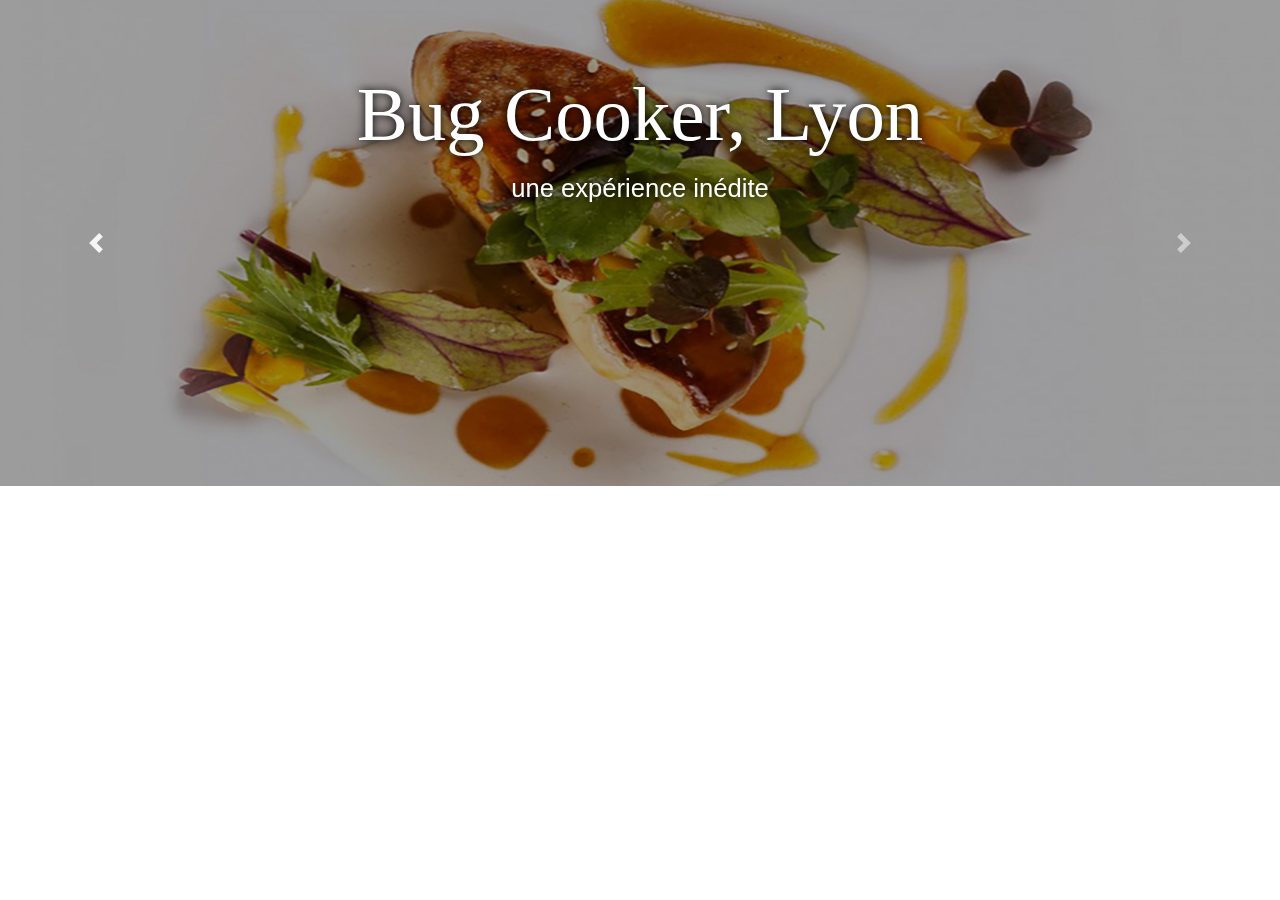
<file: carrousel.html>
<!DOCTYPE html>
<html lang="en">

<head>
    <meta charset="UTF-8">
    <meta name="viewport" content="width=device-width, initial-scale=1.0">
    <meta http-equiv="X-UA-Compatible" content="ie=edge">
    <link rel="stylesheet" href="https://maxcdn.bootstrapcdn.com/bootstrap/4.0.0/css/bootstrap.min.css" integrity="sha384-Gn5384xqQ1aoWXA+058RXPxPg6fy4IWvTNh0E263XmFcJlSAwiGgFAW/dAiS6JXm"
        crossorigin="anonymous">
    <link rel="stylesheet" href="stylecarrousel.css">
    <title>Carrousel</title>
</head>

<body>
    <div id="carouselExampleControls" class="carousel slide" data-ride="carousel">
        <div class="carousel-inner">
            <div class="carousel-item active">
                <img class="d-block w-100" src="images/image08b.jpg" alt="First slide">
                <div class="carousel-caption">
                    <h1>Bug Cooker, Lyon</h1>
                    <p>une expérience inédite</p>
                </div>
            </div>
            <div class="carousel-item">
                <img class="d-block w-100" src="images/image07b.jpg" alt="Second slide">
                <div class="carousel-caption">
                    <h1>Bug Cooker, Lyon</h1>
                    <p>dans un restaurant gastronomique</p>
                </div>
            </div>
            <div class="carousel-item">
                <img class="d-block w-100" src="images/image02b.jpg" alt="Third slide">
                <div class="carousel-caption">
                    <h1>Bug Cooker, Lyon</h1>
                    <p>avec des chefs d'exceptions</p>
                </div>
            </div>
        </div>
        <a class="carousel-control-prev" href="#carouselExampleControls" role="button" data-slide="prev">
            <span class="carousel-control-prev-icon" aria-hidden="true"></span>
            <span class="sr-only">Previous</span>
        </a>
        <a class="carousel-control-next" href="#carouselExampleControls" role="button" data-slide="next">
            <span class="carousel-control-next-icon" aria-hidden="true"></span>
            <span class="sr-only">Next</span>
        </a>

        <script src="https://code.jquery.com/jquery-3.2.1.slim.min.js" integrity="sha384-KJ3o2DKtIkvYIK3UENzmM7KCkRr/rE9/Qpg6aAZGJwFDMVNA/GpGFF93hXpG5KkN"
            crossorigin="anonymous"></script>
        <script src="https://cdnjs.cloudflare.com/ajax/libs/popper.js/1.12.9/umd/popper.min.js" integrity="sha384-ApNbgh9B+Y1QKtv3Rn7W3mgPxhU9K/ScQsAP7hUibX39j7fakFPskvXusvfa0b4Q"
            crossorigin="anonymous"></script>
        <script src="https://maxcdn.bootstrapcdn.com/bootstrap/4.0.0/js/bootstrap.min.js" integrity="sha384-JZR6Spejh4U02d8jOt6vLEHfe/JQGiRRSQQxSfFWpi1MquVdAyjUar5+76PVCmYl"
            crossorigin="anonymous"></script>
    </div>
</body>

</html>
</file>
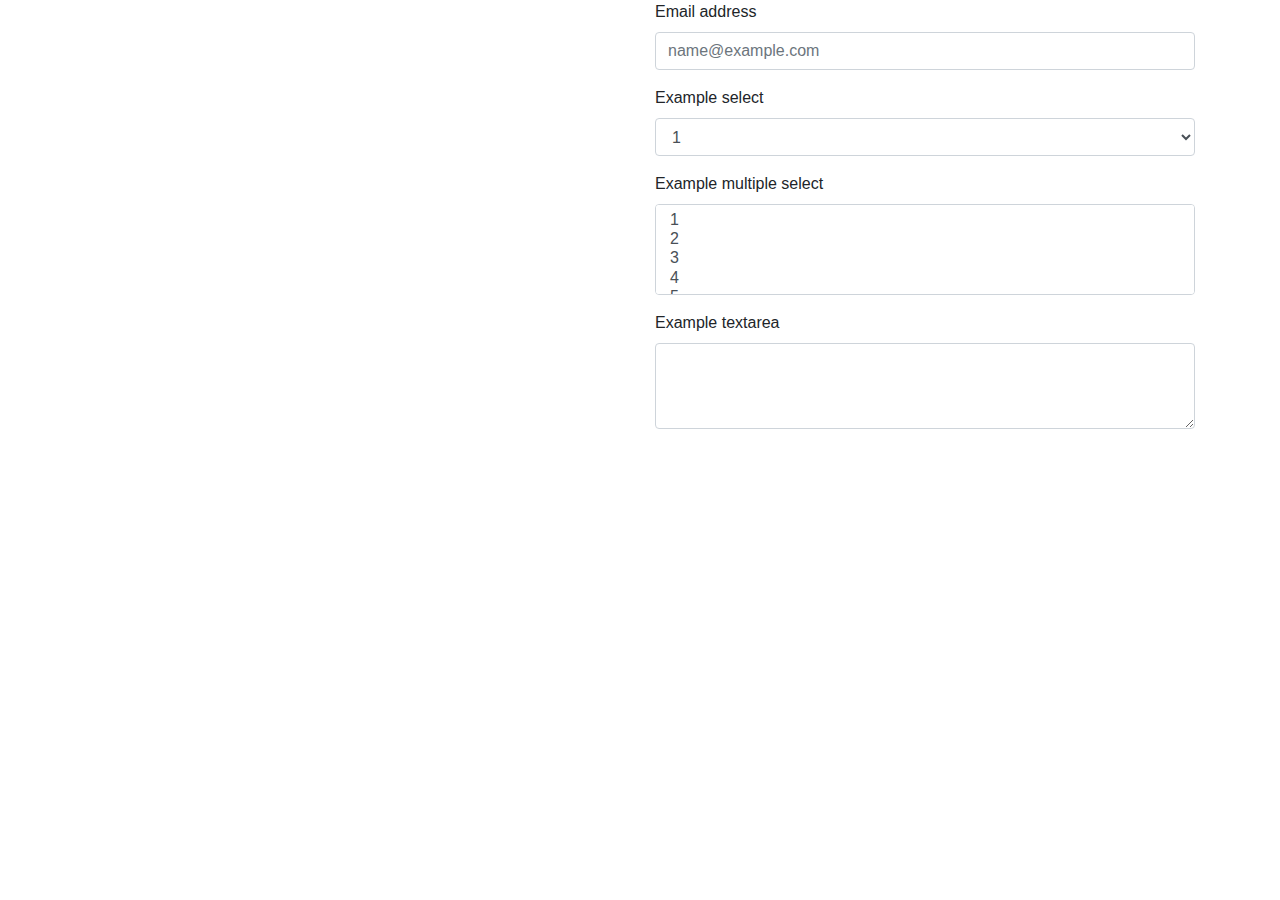
<file: Réservation.html>
<!DOCTYPE html>
<html lang="en">

<head>
    <meta charset="UTF-8">
    <meta name="viewport" content="width=device-width, initial-scale=1.0">
    <meta http-equiv="X-UA-Compatible" content="ie=edge">
    <link rel="stylesheet" href="https://maxcdn.bootstrapcdn.com/bootstrap/4.0.0/css/bootstrap.min.css" integrity="sha384-Gn5384xqQ1aoWXA+058RXPxPg6fy4IWvTNh0E263XmFcJlSAwiGgFAW/dAiS6JXm"
        crossorigin="anonymous">
    <title>Réservation</title>
</head>

<body>
    <div class="container">
        <div class="row">
            <div class="col">
                <h1></h1>
            </div>
            <div class="col">
                <form>
                    <div class="form-group">
                        <label for="exampleFormControlInput1">Email address</label>
                        <input type="email" class="form-control" id="exampleFormControlInput1" placeholder="name@example.com">
                    </div>
                    <div class="form-group">
                        <label for="exampleFormControlSelect1">Example select</label>
                        <select class="form-control" id="exampleFormControlSelect1">
                            <option>1</option>
                            <option>2</option>
                            <option>3</option>
                            <option>4</option>
                            <option>5</option>
                        </select>
                    </div>
                    <div class="form-group">
                        <label for="exampleFormControlSelect2">Example multiple select</label>
                        <select multiple class="form-control" id="exampleFormControlSelect2">
                            <option>1</option>
                            <option>2</option>
                            <option>3</option>
                            <option>4</option>
                            <option>5</option>
                        </select>
                    </div>
                    <div class="form-group">
                        <label for="exampleFormControlTextarea1">Example textarea</label>
                        <textarea class="form-control" id="exampleFormControlTextarea1" rows="3"></textarea>
                    </div>
                </form>
            </div>
        </div>
    </div>
    <script src="https://code.jquery.com/jquery-3.2.1.slim.min.js" integrity="sha384-KJ3o2DKtIkvYIK3UENzmM7KCkRr/rE9/Qpg6aAZGJwFDMVNA/GpGFF93hXpG5KkN"
        crossorigin="anonymous"></script>
    <script src="https://cdnjs.cloudflare.com/ajax/libs/popper.js/1.12.9/umd/popper.min.js" integrity="sha384-ApNbgh9B+Y1QKtv3Rn7W3mgPxhU9K/ScQsAP7hUibX39j7fakFPskvXusvfa0b4Q"
        crossorigin="anonymous"></script>
    <script src="https://maxcdn.bootstrapcdn.com/bootstrap/4.0.0/js/bootstrap.min.js" integrity="sha384-JZR6Spejh4U02d8jOt6vLEHfe/JQGiRRSQQxSfFWpi1MquVdAyjUar5+76PVCmYl"
        crossorigin="anonymous"></script>
</body>

</html>
</file>
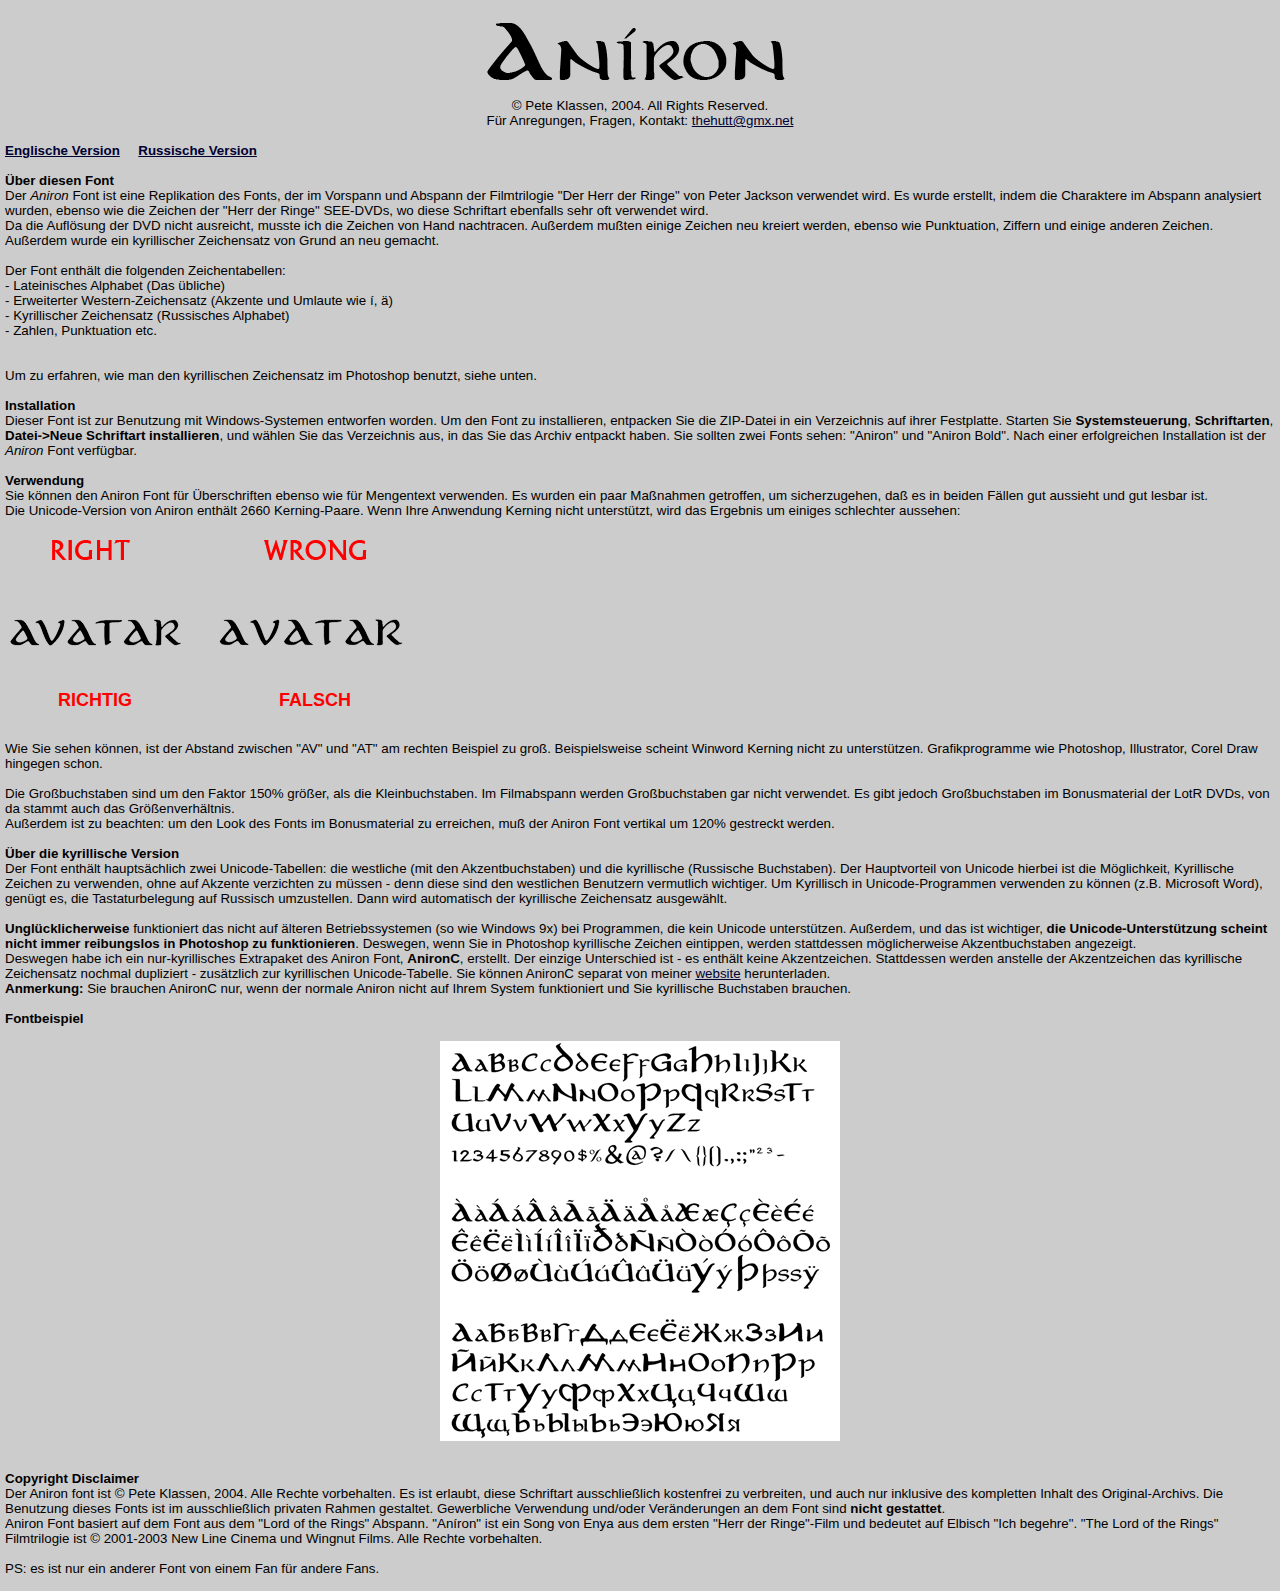
<file: fonts/Pas_Utilise/pete-klassen_aniron/liesmich.html>
<html>
<head>
<META HTTP-EQUIV="Content-Type" CONTENT="text/html; charset=iso-8859-1">
<style type="text/css">
<!--
blabla {}
td {font-size: 10pt; border-width:0pt; border-style:solid; border-color:#FFFFFF;}
-->
</style>

</head>

<body bgcolor="#CCCCCC" text="#000000" alink="#000032" vlink="#000032" link="#000032" topmargin=0 leftmargin=5 marginwidth=5 marginheight=0 style="font-family:Verdana,Arial,Helvetica; font-size: 10pt;">
<br>
<center><img src="./aniron.gif" alt="An&iacute;ron" border="0"><br>
� Pete Klassen, 2004. All Rights Reserved.<br>
F�r Anregungen, Fragen, Kontakt: <a href="mailto:thehutt@gmx.net">thehutt@gmx.net</a>
</center><br>

<b><a href="readme.html">Englische Version</a>&nbsp;&nbsp;&nbsp;&nbsp;&nbsp;<a href="prochitay.html">Russische Version</a></b><br>&nbsp;<br>


<b>�ber diesen Font</b><br>
Der <i>Aniron</i> Font ist eine Replikation des Fonts, der im Vorspann und Abspann der Filmtrilogie "Der Herr der Ringe" von Peter Jackson verwendet wird. Es wurde erstellt, indem die Charaktere im Abspann analysiert wurden, ebenso wie die Zeichen der "Herr der Ringe" SEE-DVDs, wo diese Schriftart ebenfalls sehr oft verwendet wird.<br>
Da die Aufl�sung der DVD nicht ausreicht, musste ich die Zeichen von Hand nachtracen. Au�erdem mu�ten einige Zeichen neu kreiert werden, ebenso wie Punktuation, Ziffern und einige anderen Zeichen. Au�erdem wurde ein kyrillischer Zeichensatz von Grund an neu gemacht.<br>&nbsp;<br>
Der Font enth�lt die folgenden Zeichentabellen:<br>
- Lateinisches Alphabet (Das �bliche)<br>
- Erweiterter Western-Zeichensatz (Akzente und Umlaute wie &iacute;, &auml;)<br>
- Kyrillischer Zeichensatz (Russisches Alphabet)<br>
- Zahlen, Punktuation etc.<br>
<br>&nbsp;<br>
Um zu erfahren, wie man den kyrillischen Zeichensatz im Photoshop benutzt, siehe unten.
<br>&nbsp;<br>
<b>Installation</b><br>
Dieser Font ist zur Benutzung mit Windows-Systemen entworfen worden. Um den Font zu installieren, entpacken Sie die ZIP-Datei in ein Verzeichnis auf ihrer Festplatte. Starten Sie <b>Systemsteuerung</b>, <b>Schriftarten</b>, <b>Datei->Neue Schriftart installieren</b>, und w&auml;hlen Sie das Verzeichnis aus, in das Sie das Archiv entpackt haben. Sie sollten zwei Fonts sehen: "Aniron" und "Aniron Bold". Nach einer erfolgreichen Installation ist der <i>Aniron</i> Font verf&uuml;gbar.

<br>&nbsp;<br>
<b>Verwendung</b><br>
Sie k�nnen den Aniron Font f�r �berschriften ebenso wie f�r Mengentext verwenden. Es wurden ein paar Ma�nahmen getroffen, um sicherzugehen, da� es in beiden F�llen gut aussieht und gut lesbar ist.<br>
Die Unicode-Version von Aniron enth�lt 2660 Kerning-Paare. Wenn Ihre Anwendung Kerning nicht unterst�tzt, wird das Ergebnis um einiges schlechter aussehen:
<br>&nbsp;<br>
<img src="./example1.gif" alt="" border=0>
<table width=400 border=0 cellpadding=0 cellspacing=0><tr><td width=200 class="loprof" align=center><font color="FF0000" size=+1><b>RICHTIG&nbsp;&nbsp;&nbsp;&nbsp;</b></font></td>
<td width=200 align=center class="loprof"><font color="FF0000" size=+1><b>&nbsp;&nbsp;&nbsp;&nbsp;FALSCH</b></font></td></tr></table>

<br>&nbsp;<br>
Wie Sie sehen k�nnen, ist der Abstand zwischen "AV" und "AT" am rechten Beispiel zu gro�. Beispielsweise scheint Winword Kerning nicht zu unterst�tzen. Grafikprogramme wie Photoshop, Illustrator, Corel Draw hingegen schon.
<br>&nbsp;<br>

Die Gro�buchstaben sind um den Faktor 150% gr��er, als die Kleinbuchstaben. Im Filmabspann werden Gro�buchstaben gar nicht verwendet. Es gibt jedoch Gro�buchstaben im Bonusmaterial der LotR DVDs, von da stammt auch das Gr��enverh�ltnis.<br>
Au�erdem ist zu beachten: um den Look des Fonts im Bonusmaterial zu erreichen, mu� der Aniron Font vertikal um 120% gestreckt werden.

<br>&nbsp;<br>
<b>�ber die kyrillische Version</b><br>
Der Font enth�lt haupts�chlich zwei Unicode-Tabellen: die westliche (mit den Akzentbuchstaben) und die kyrillische (Russische Buchstaben). Der Hauptvorteil von Unicode hierbei ist die M�glichkeit, Kyrillische Zeichen zu verwenden, ohne auf Akzente verzichten zu m�ssen - denn diese sind den westlichen Benutzern vermutlich wichtiger. Um Kyrillisch in Unicode-Programmen verwenden zu k�nnen (z.B. Microsoft Word), gen�gt es, die Tastaturbelegung auf Russisch umzustellen. Dann wird automatisch der kyrillische Zeichensatz ausgew�hlt.<br>&nbsp;<br>
<b>Ungl�cklicherweise</b> funktioniert das nicht auf �lteren Betriebssystemen (so wie Windows 9x) bei Programmen, die kein Unicode unterst�tzen. Au�erdem, und das ist wichtiger, <b>die Unicode-Unterst�tzung scheint nicht immer reibungslos in Photoshop zu funktionieren</b>. Deswegen, wenn Sie in Photoshop kyrillische Zeichen eintippen, werden stattdessen m�glicherweise Akzentbuchstaben angezeigt.<br>
Deswegen habe ich ein nur-kyrillisches Extrapaket des Aniron Font, <b>AnironC</b>, erstellt. Der einzige Unterschied ist - es enth�lt keine Akzentzeichen. Stattdessen werden anstelle der Akzentzeichen das kyrillische Zeichensatz nochmal dupliziert - zus�tzlich zur kyrillischen Unicode-Tabelle. Sie k�nnen AnironC separat von meiner <a href="http://www.thehutt.de/">website</a> herunterladen.<br>
<b>Anmerkung: </b> Sie brauchen AnironC nur, wenn der normale Aniron nicht auf Ihrem System funktioniert und Sie kyrillische Buchstaben brauchen.

<br>&nbsp;<br>
<b>Fontbeispiel</b>
<br>&nbsp;<br>
<center><img src="./example2.gif" alt="" border=0></center><br>&nbsp;<br>
<b>Copyright Disclaimer</b><br>
Der Aniron font ist &copy; Pete Klassen, 2004. Alle Rechte vorbehalten.
Es ist erlaubt, diese Schriftart ausschlie&szlig;lich kostenfrei zu verbreiten, und auch nur inklusive des kompletten Inhalt des Original-Archivs.
Die Benutzung dieses Fonts ist im ausschlie&szlig;lich privaten Rahmen gestaltet. Gewerbliche Verwendung und/oder Ver&auml;nderungen an dem Font sind <b>nicht gestattet</b>.<br>
Aniron Font basiert auf dem Font aus dem "Lord of the Rings" Abspann. "An&iacute;ron" ist ein Song von Enya aus dem ersten "Herr der Ringe"-Film und bedeutet auf Elbisch "Ich begehre". "The Lord of the Rings" Filmtrilogie ist &copy; 2001-2003 New Line Cinema und Wingnut Films. Alle Rechte vorbehalten.<br>&nbsp;<br>

PS: es ist nur ein anderer Font von einem Fan f&uuml;r andere Fans.<br>&nbsp;<br>

</body>
</html>
</file>
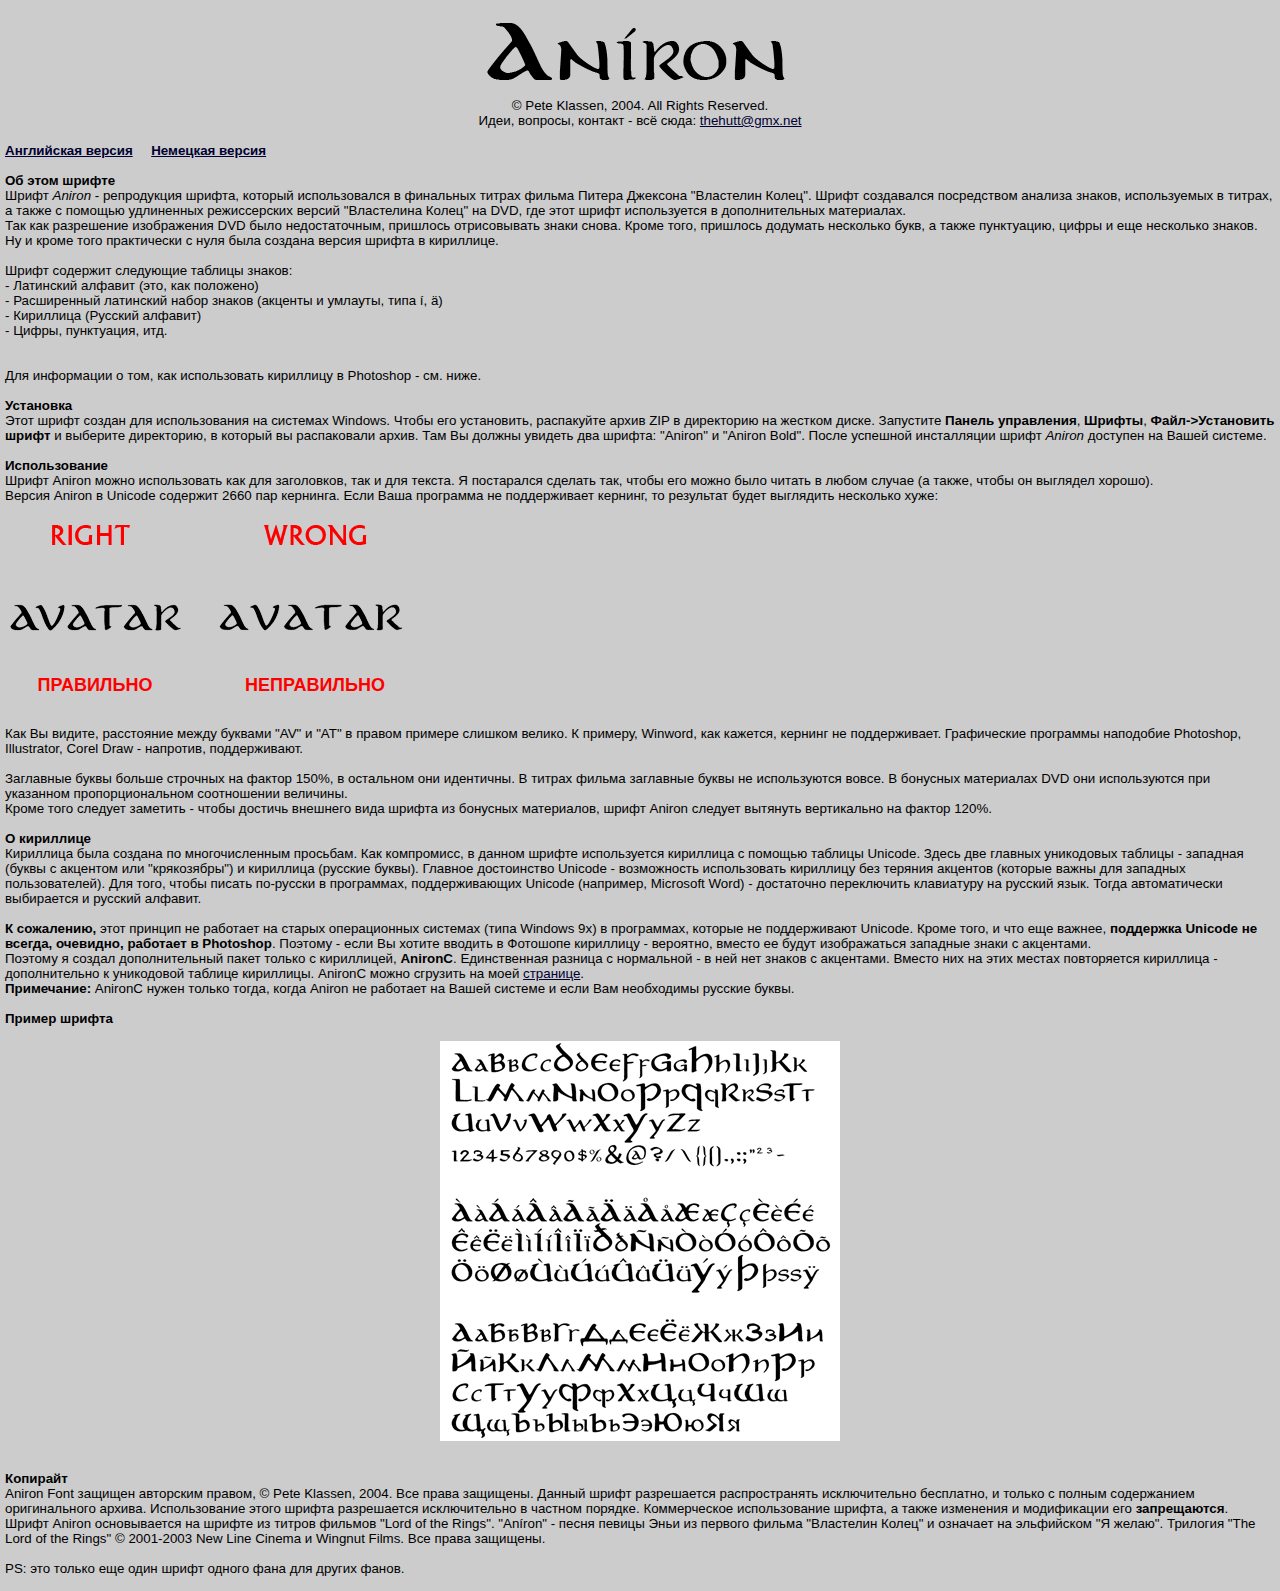
<file: fonts/Pas_Utilise/pete-klassen_aniron/prochitay.html>
<html>
<head>
<meta http-equiv="Content-Type" content="text/html; charset=Windows-1251">
<style type="text/css">
<!--
blabla {}
td {font-size: 10pt; border-width:0pt; border-style:solid; border-color:#FFFFFF;}
-->
</style>

</head>

<body bgcolor="#CCCCCC" text="#000000" alink="#000032" vlink="#000032" link="#000032" topmargin=0 leftmargin=5 marginwidth=5 marginheight=0 style="font-family:Verdana,Arial,Helvetica; font-size: 10pt;">
<br>
<center><img src="./aniron.gif" alt="An&iacute;ron" border="0"><br>
� Pete Klassen, 2004. All Rights Reserved.<br>
����, �������, ������� - �� ����: <a href="mailto:thehutt@gmx.net">thehutt@gmx.net</a>
</center><br>

<b><a href="readme.html">���������� ������</a>&nbsp;&nbsp;&nbsp;&nbsp;&nbsp;<a href="liesmich.html">�������� ������</a></b><br>&nbsp;<br>


<b>�� ���� ������</b><br>
����� <i>Aniron</i> - ����������� ������, ������� ������������� � ��������� ������ ������ ������ �������� "��������� �����". ����� ���������� ����������� ������� ������, ������������ � ������, � ����� � ������� ���������� ������������ ������ "���������� �����" �� DVD, ��� ���� ����� ������������ � �������������� ����������.<br>
��� ��� ���������� ����������� DVD ���� �������������, �������� ������������ ����� �����. ����� ����, �������� �������� ��������� ����, � ����� ����������, ����� � ��� ��������� ������. �� � ����� ���� ����������� � ���� ���� ������� ������ ������ � ���������.
<br>&nbsp;<br>
����� �������� ��������� ������� ������:<br>
- ��������� ������� (���, ��� ��������)<br>
- ����������� ��������� ����� ������ (������� � �������, ���� &iacute;, &auml;)<br>
- ��������� (������� �������)<br>
- �����, ����������, ���.<br>
<br>&nbsp;<br>
��� ���������� � ���, ��� ������������ ��������� � Photoshop - ��. ����.
<br>&nbsp;<br>
<b>���������</b><br>
���� ����� ������ ��� ������������� �� �������� Windows. ����� ��� ����������, ���������� ����� ZIP � ���������� �� ������� �����. ��������� <b>������ ����������</b>, <b>������</b>, <b>����->���������� �����</b> � �������� ����������, � ������� �� ����������� �����. ��� �� ������ ������� ��� ������: "Aniron" � "Aniron Bold". ����� �������� ����������� ����� <i>Aniron</i> �������� �� ����� �������.

<br>&nbsp;<br>
<b>�������������</b><br>
����� Aniron ����� ������������ ��� ��� ����������, ��� � ��� ������. � ���������� ������� ���, ����� ��� ����� ���� ������ � ����� ������ (� �����, ����� �� �������� ������). <br>
������ Aniron � Unicode �������� 2660 ��� ��������. ���� ���� ��������� �� ������������ �������, �� ��������� ����� ��������� ��������� ����:
<br>&nbsp;<br>
<img src="./example1.gif" alt="" border=0>
<table width=400 border=0 cellpadding=0 cellspacing=0><tr><td width=200 class="loprof" align=center><font color="FF0000" size=+1><b>���������&nbsp;&nbsp;&nbsp;&nbsp;</b></font></td>
<td width=200 align=center class="loprof"><font color="FF0000" size=+1><b>&nbsp;&nbsp;&nbsp;&nbsp;�����������</b></font></td></tr></table>

<br>&nbsp;<br>
��� �� ������, ���������� ����� ������� "AV" � "AT" � ������ ������� ������� ������. � �������, Winword, ��� �������, ������� �� ������������. ����������� ��������� ��������� Photoshop, Illustrator, Corel Draw - ��������, ������������.
<br>&nbsp;<br>

��������� ����� ������ �������� �� ������ 150%, � ��������� ��� ���������. � ������ ������ ��������� ����� �� ������������ �����. � �������� ���������� DVD ��� ������������ ��� ��������� ���������������� ����������� ��������.<br>
����� ���� ������� �������� - ����� ������� �������� ���� ������ �� �������� ����������, ����� Aniron ������� �������� ����������� �� ������ 120%.

<br>&nbsp;<br>
<b>� ���������</b><br>
��������� ���� ������� �� �������������� ��������. ��� ����������, � ������ ������ ������������ ��������� � ������� ������� Unicode. ����� ��� ������� ���������� ������� - �������� (����� � �������� ��� "����������") � ��������� (������� �����). ������� ����������� Unicode - ����������� ������������ ��������� ��� ������� �������� (������� ����� ��� �������� �������������). ��� ����, ����� ������ ��-������ � ����������, �������������� Unicode (��������, Microsoft Word) - ���������� ����������� ���������� �� ������� ����. ����� ������������� ���������� � ������� �������.<br>&nbsp;<br>
<b>� ���������,</b> ���� ������� �� �������� �� ������ ������������ �������� (���� Windows 9x) � ����������, ������� �� ������������ Unicode. ����� ����, � ��� ��� ������, <b>��������� Unicode �� ������, ��������, �������� � Photoshop</b>. ������� - ���� �� ������ ������� � �������� ��������� - ��������, ������ �� ����� ������������ �������� ����� � ���������.<br>
������� � ������ �������������� ����� ������ � ����������, <b>AnironC</b>. ������������ ������� � ���������� - � ��� ��� ������ � ���������. ������ ��� �� ���� ������ ����������� ��������� - ������������� � ���������� ������� ���������. AnironC ����� �������� �� ���� <a href="http://www.thehutt.de/">��������</a>.<br>
<b>����������: </b> AnironC ����� ������ �����, ����� Aniron �� �������� �� ����� ������� � ���� ��� ���������� ������� �����.

<br>&nbsp;<br>
<b>������ ������</b>
<br>&nbsp;<br>
<center><img src="./example2.gif" alt="" border=0></center><br>&nbsp;<br>
<b>��������</b><br>
Aniron Font ������� ��������� ������, &copy; Pete Klassen, 2004. ��� ����� ��������.
������ ����� ����������� �������������� ������������� ���������, � ������ � ������ ����������� ������������� ������.
������������� ����� ������ ����������� ������������� � ������� �������. ������������ ������������� ������, � ����� ��������� � ����������� ��� <b>�����������</b>.<br>
����� Aniron ������������ �� ������ �� ������ ������� "Lord of the Rings". "An&iacute;ron" - ����� ������ ���� �� ������� ������ "��������� �����" � �������� �� ���������� "� �����". �������� "The Lord of the Rings" &copy; 2001-2003 New Line Cinema � Wingnut Films. ��� ����� ��������.<br>&nbsp;<br>

PS: ��� ������ ��� ���� ����� ������ ���� ��� ������ �����.<br>&nbsp;<br>

</body>
</html>
</file>
<file: stylecarrousel.css>
.carousel-caption p {
  font-family: "Arial";
  font-size: 2vw;
  text-shadow: 0px 0px 9px black;
}

.carousel-caption h1 {
  font-family: "Fuji";
  font-size: 6vw;
  text-shadow: 0px 0px 9px black;
}
.carousel-caption {
  bottom: 50%;
}
/*--color: #554f48;--*/
</file>
